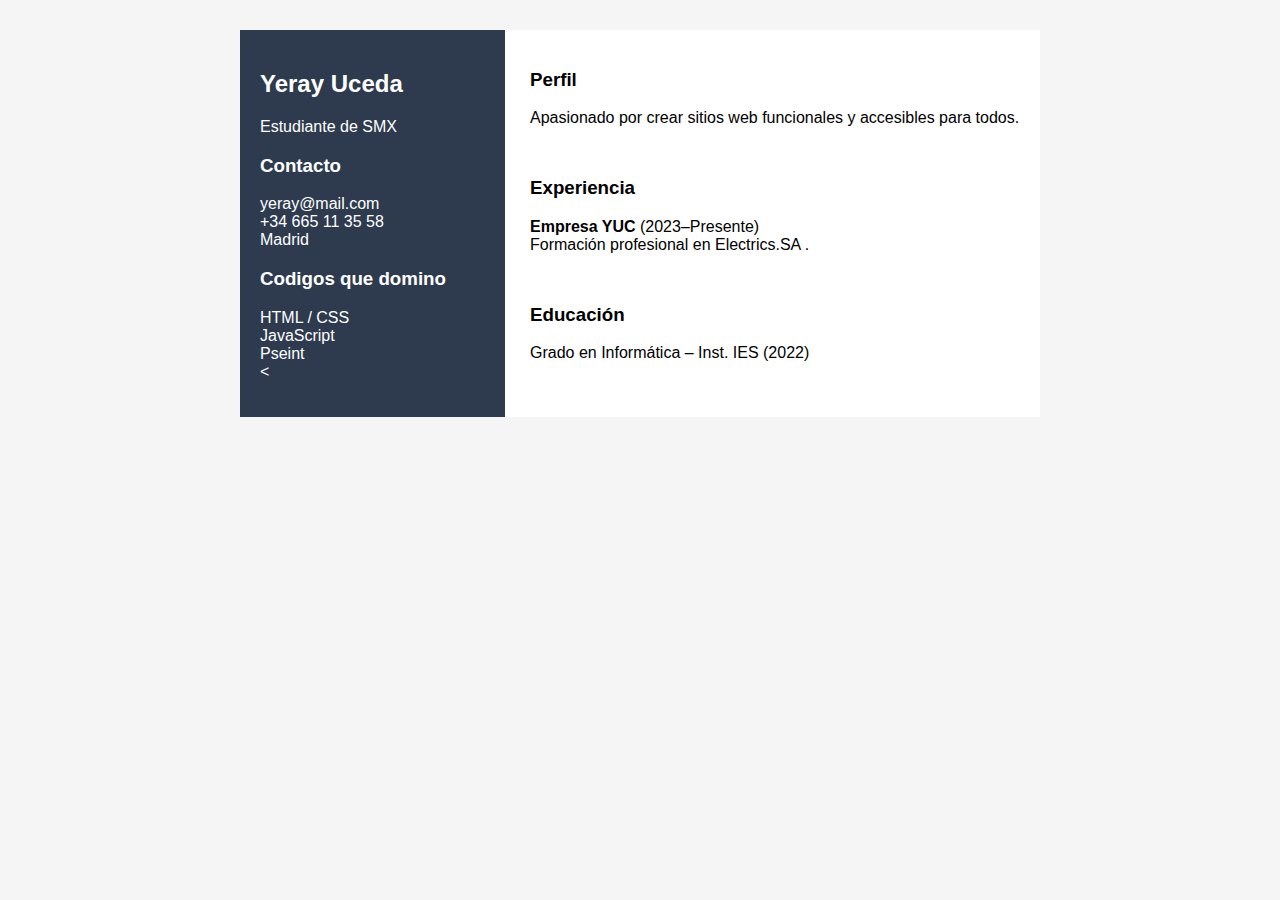
<file: Index.html>
<!DOCTYPE html> 
<html lang="es"> 
<head> 
  <meta charset="UTF-8"> 
  <meta name="viewport" content="width=device-width, initial-scale=1.0"> 
  <title>-----Currículum-----</title>
  <link rel="stylesheet" href="Estructura.css"> 
</head> 
<body> 
  <div class="cv"> 
    <aside class="lado"> 
      <h2>Yeray Uceda</h2> 
      <p>Estudiante de SMX</p> 
      <h3>Contacto</h3> 
      <p>yeray@mail.com<br>+34 665 11 35 58<br>Madrid</p> 
      <h3>Codigos que domino</h3> 
      <ul> 
        <li>HTML / CSS</li> 
        <li>JavaScript</li> 
        <li>Pseint</li> <
      </ul> 
    </aside> 
    
    <main class="main"> 
      <section> 
        <h3>Perfil</h3> 
        <p>Apasionado por crear sitios web funcionales y accesibles para todos.</p> 
      </section> 
      <section> 
        <h3>Experiencia</h3> 
        <p><strong>Empresa YUC</strong> (2023–Presente)<br>Formación profesional en Electrics.SA .</p> 
      </section> 
      <section> 
        <h3>Educación</h3> 
        <p>Grado en Informática – Inst. IES (2022)</p> 
      </section> 
    </main> 
  </div> 
</body> 
</html>
</file>
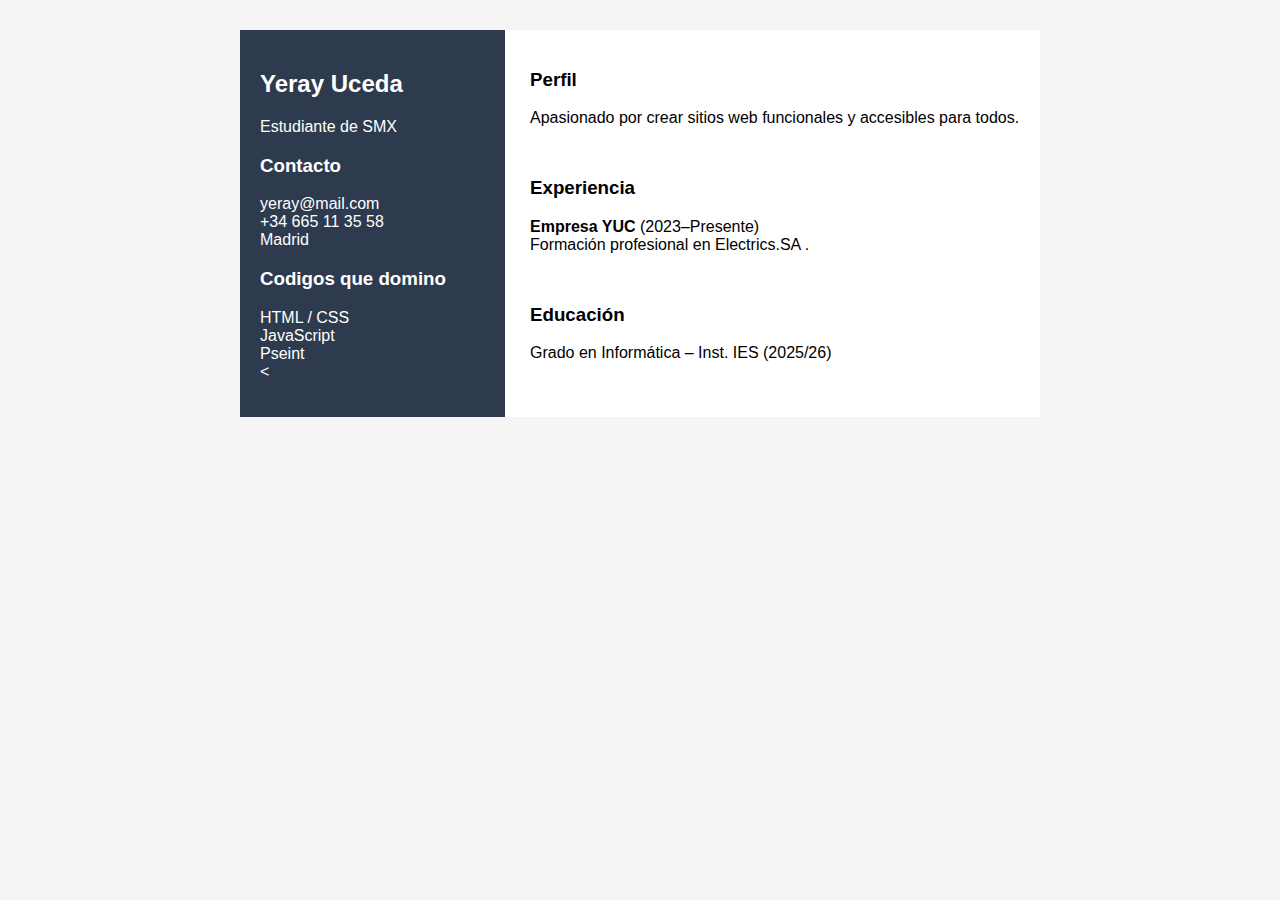
<file: Curriculum.html>
<!DOCTYPE html> 
<html lang="es"> 
<head> 
  <meta charset="UTF-8"> 
  <meta name="viewport" content="width=device-width, initial-scale=1.0"> 
  <title>-----Currículum-----</title>
  <link rel="stylesheet" href="Estructura.css"> 
</head> 
<body> 
  <div class="cv"> 
    <aside class="lado"> 
      <h2>Yeray Uceda</h2> 
      <p>Estudiante de SMX</p> 
      <h3>Contacto</h3> 
      <p>yeray@mail.com<br>+34 665 11 35 58<br>Madrid</p> 
      <h3>Codigos que domino</h3> 
      <ul> 
        <li>HTML / CSS</li> 
        <li>JavaScript</li> 
        <li>Pseint</li> <
      </ul> 
    </aside> 
    
    <main class="main"> 
      <section> 
        <h3>Perfil</h3> 
        <p>Apasionado por crear sitios web funcionales y accesibles para todos.</p> 
      </section> 
      <section> 
        <h3>Experiencia</h3> 
        <p><strong>Empresa YUC</strong> (2023–Presente)<br>Formación profesional en Electrics.SA .</p> 
      </section> 
      <section> 
        <h3>Educación</h3> 
        <p>Grado en Informática – Inst. IES (2025/26)</p> 
      </section> 
    </main> 
  </div> 
</body> 
</html>
</file>
<file: Estructura.css>
body { 
  font-family: Arial, sans-serif; 
  margin: 0; 
  background: #f5f5f5; 
} 

/* GRID: dos columnas */ 
.cv { 
  display: grid; 
  grid-template-columns: 1fr 2fr; 
  grid-template-rows: auto, 80px, auto; 
  max-width: 800px; 
  margin: 30px auto; 
  background: white; 
  grid-gap: 5px; 
} 

/* Lado izquierdo */ 
.lado { 
  background: #2e3b4e; 
  color: white; 
  padding: 20px; 
} 

.foto { 
  width: 100px; 
  border-radius: 50%; 
  display: block; 
  margin: 0 auto 10px; 
} 

.lado ul { 
  list-style: none; 
  padding: 0; 
} 

/* Parte principal */ 
.main { 
  padding: 20px; 
  display: flex; 
  flex-direction: column; 
  gap: 15px; 
} 

/* Responsive */ 
@media (max-width: 700px) { 
  .cv { 
  grid-template-columns: 1fr; 
  } 
}
</file>
